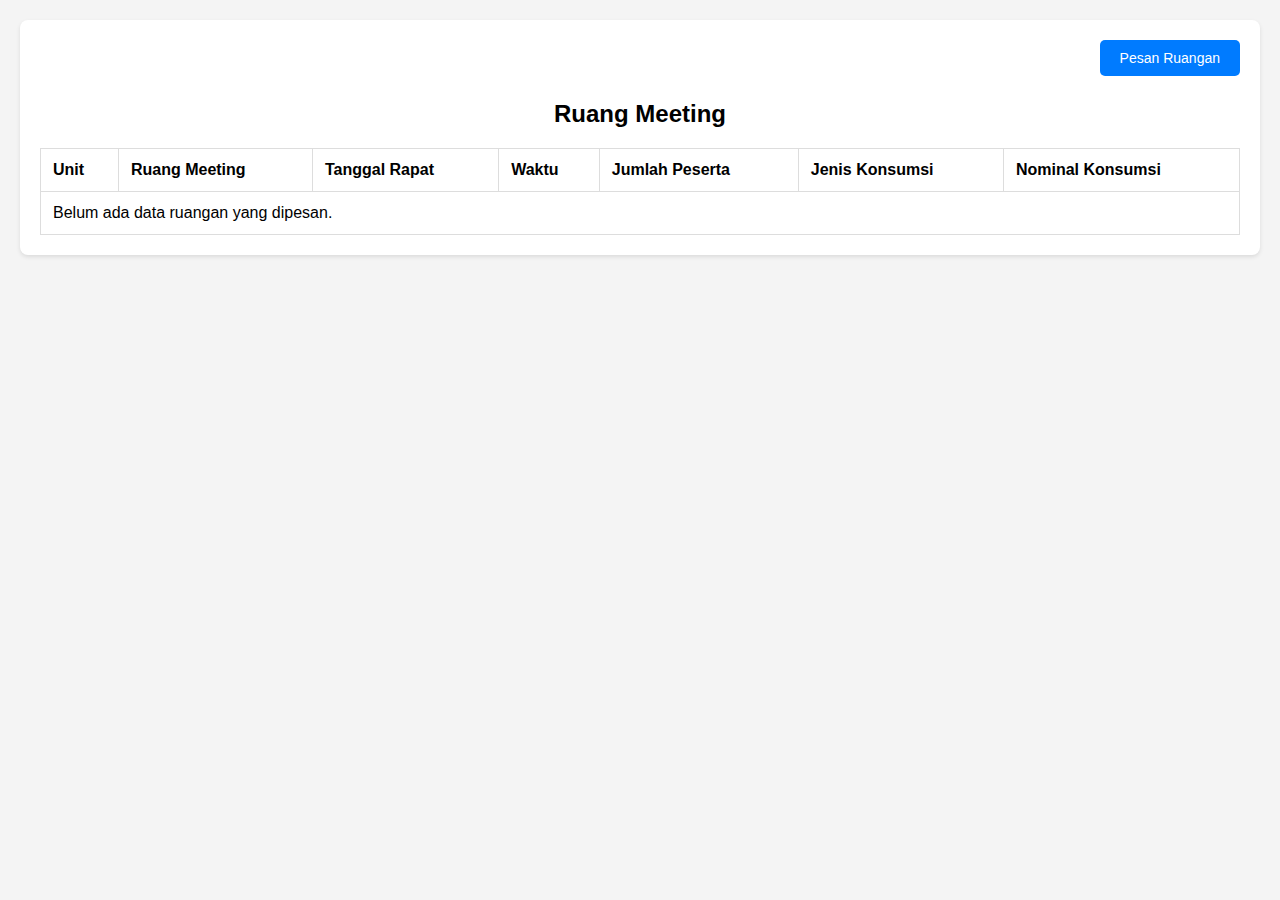
<file: z,mdc - Copy/index.html>
<!DOCTYPE html>
<html lang="en">
<head>
    <meta charset="UTF-8">
    <meta name="viewport" content="width=device-width, initial-scale=1.0">
    <title>Dashboard Ruang Meeting</title>
    <link rel="stylesheet" href="style.css">
    <style>
        .add-button {
            position: absolute;
            top: 20px;
            right: 20px;
            background-color: #007BFF;
            color: white;
            border: none;
            padding: 10px 20px;
            border-radius: 5px;
            font-size: 14px;
            cursor: pointer;
            transition: background-color 0.3s ease;
        }

        .add-button:hover {
            background-color: #0056b3;
        }
        .container {
            position: relative;
            padding-top: 60px;
        }
    </style>
</head>
<body>
    <div class="container">
        <h2>Ruang Meeting</h2>

      
        <button onclick="window.location.href='pesan_ruangan.html'" class="add-button">Pesan Ruangan</button>

        <!-- Tabel data -->
        <table id="meetingTable">
            <thead>
                <tr>
                    <th>Unit</th>
                    <th>Ruang Meeting</th>
                    <th>Tanggal Rapat</th>
                    <th>Waktu</th>
                    <th>Jumlah Peserta</th>
                    <th>Jenis Konsumsi</th>
                    <th>Nominal Konsumsi</th>
                </tr>
            </thead>
            <tbody>
                <!-- Data akan diisi secara dinamis -->
            </tbody>
        </table>
    </div>

    <script>
        
        function loadMeetingData() {
            const meetingData = JSON.parse(localStorage.getItem('pesanRuanganData'));
            const tableBody = document.querySelector('#meetingTable tbody');

            if (meetingData) {
                const row = document.createElement('tr');
                row.innerHTML = `
                    <td>${meetingData.unit}</td>
                    <td>${meetingData.ruangMeeting}</td>
                    <td>${meetingData.tanggalRapat}</td>
                    <td>${meetingData.waktuMulai} - ${meetingData.waktuSelesai}</td>
                    <td>${meetingData.jumlahPeserta}</td>
                    <td>${meetingData.konsumsi}</td>
                    <td>${meetingData.nominalKonsumsi}</td>
                `;
                tableBody.appendChild(row);
            } else {
                tableBody.innerHTML = '<tr><td colspan="7">Belum ada data ruangan yang dipesan.</td></tr>';
            }
        }

        
        window.onload = loadMeetingData;
    </script>
</body>
</html>
</file>
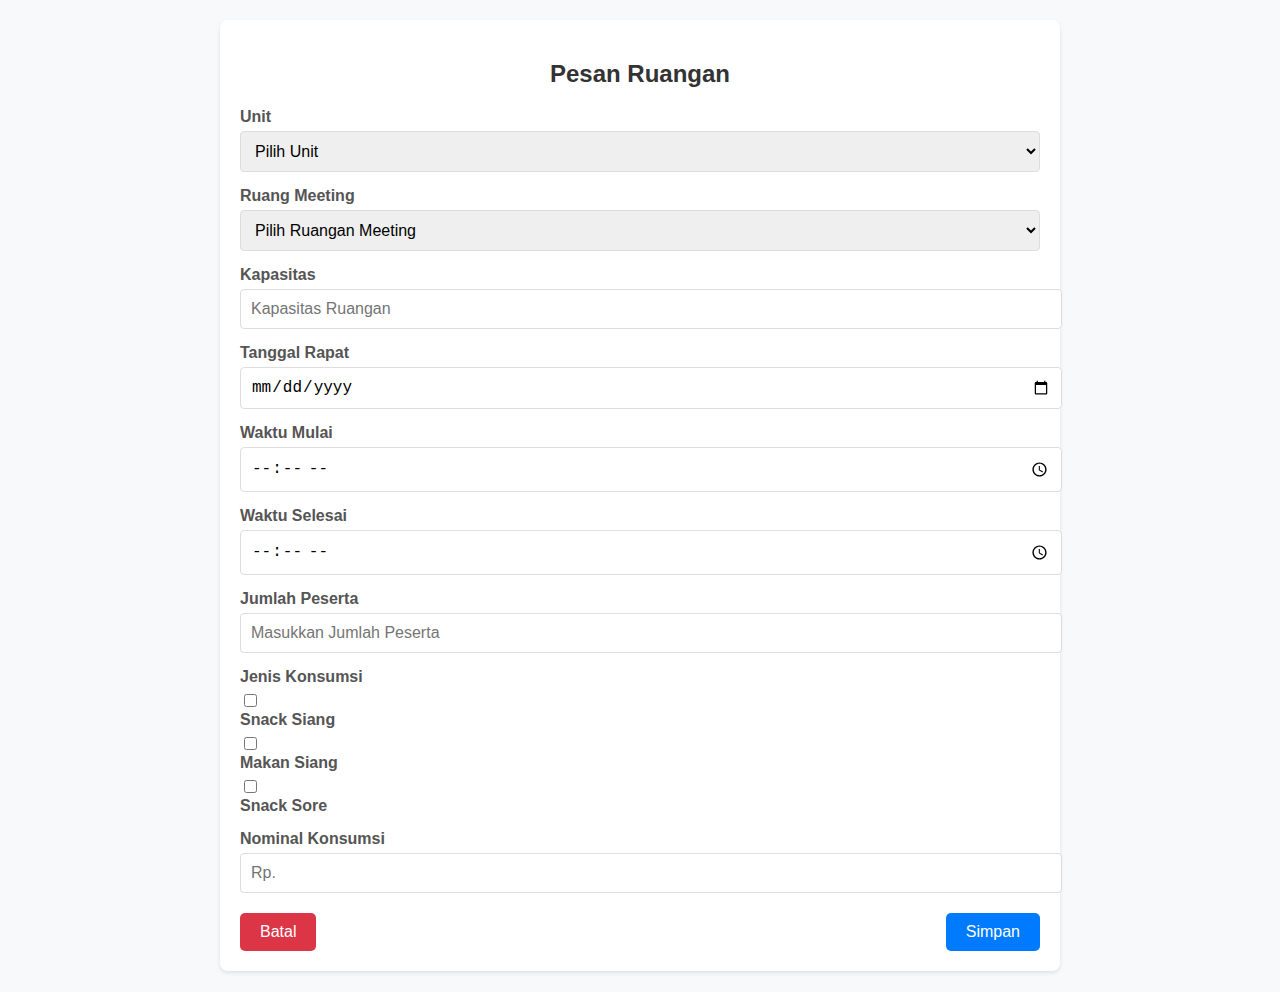
<file: z,mdc - Copy/pesan_ruangan.html>
<!DOCTYPE html>
<html lang="en">
<head>
    <meta charset="UTF-8">
    <meta name="viewport" content="width=device-width, initial-scale=1.0">
    <title>Pesan Ruangan</title>
    <link rel="stylesheet" href="style.css">
    <style>
        body {
            font-family: Arial, sans-serif;
            margin: 0;
            padding: 0;
            background-color: #f8f9fa;
        }

        .container {
            max-width: 800px;
            margin: 20px auto;
            background: #fff;
            padding: 20px;
            border-radius: 8px;
            box-shadow: 0 2px 4px rgba(0, 0, 0, 0.1);
        }

        h2 {
            text-align: center;
            color: #333;
        }

        .form-group {
            margin-bottom: 15px;
        }

        .form-group label {
            display: block;
            margin-bottom: 5px;
            font-weight: bold;
            color: #555;
        }

        .form-group input,
        .form-group select,
        .form-group textarea {
            width: 100%;
            padding: 10px;
            font-size: 16px;
            border: 1px solid #ddd;
            border-radius: 4px;
        }

        .form-group input[type="checkbox"] {
            width: auto;
        }

        .form-actions {
            display: flex;
            justify-content: space-between;
            align-items: center;
            margin-top: 20px;
        }

        .form-actions button {
            padding: 10px 20px;
            font-size: 16px;
            color: #fff;
            border: none;
            border-radius: 5px;
            cursor: pointer;
        }

        .form-actions .cancel-button {
            background-color: #dc3545;
        }

        .form-actions .save-button {
            background-color: #007bff;
        }

        .form-actions button:hover {
            opacity: 0.9;
        }
    </style>
</head>
<body>
    <div class="container">
        <h2>Pesan Ruangan</h2>

        <form id="pesanRuanganForm">
            <div class="form-group">
                <label for="unit">Unit</label>
                <select id="unit" name="unit" required>
                    <option value="">Pilih Unit</option>
                    <option value="keuangan">Unit Keuangan</option>
                    <option value="sdm">Unit SDM</option>
                </select>
            </div>

            <div class="form-group">
                <label for="ruangMeeting">Ruang Meeting</label>
                <select id="ruangMeeting" name="ruangMeeting" required>
                    <option value="">Pilih Ruangan Meeting</option>
                    <option value="prambanan">Ruang Prambanan</option>
                    <option value="borobudur">Ruang Borobudur</option>
                </select>
            </div>

            <div class="form-group">
                <label for="kapasitas">Kapasitas</label>
                <input type="text" id="kapasitas" name="kapasitas" placeholder="Kapasitas Ruangan" readonly>
            </div>

            <div class="form-group">
                <label for="tanggalRapat">Tanggal Rapat</label>
                <input type="date" id="tanggalRapat" name="tanggalRapat" required>
            </div>

            <div class="form-group">
                <label for="waktuMulai">Waktu Mulai</label>
                <input type="time" id="waktuMulai" name="waktuMulai" required>
            </div>

            <div class="form-group">
                <label for="waktuSelesai">Waktu Selesai</label>
                <input type="time" id="waktuSelesai" name="waktuSelesai" required>
            </div>

            <div class="form-group">
                <label for="jumlahPeserta">Jumlah Peserta</label>
                <input type="number" id="jumlahPeserta" name="jumlahPeserta" placeholder="Masukkan Jumlah Peserta" required>
            </div>

            <div class="form-group">
                <label>Jenis Konsumsi</label>
                <div>
                    <input type="checkbox" id="snackSiang" name="konsumsi" value="Snack Siang">
                    <label for="snackSiang">Snack Siang</label>
                </div>
                <div>
                    <input type="checkbox" id="makanSiang" name="konsumsi" value="Makan Siang">
                    <label for="makanSiang">Makan Siang</label>
                </div>
                <div>
                    <input type="checkbox" id="snackSore" name="konsumsi" value="Snack Sore">
                    <label for="snackSore">Snack Sore</label>
                </div>
            </div>

            <div class="form-group">
                <label for="nominalKonsumsi">Nominal Konsumsi</label>
                <input type="text" id="nominalKonsumsi" name="nominalKonsumsi" placeholder="Rp.">
            </div>

            <div class="form-actions">
                <button type="button" class="cancel-button" onclick="window.history.back()">Batal</button>
                <button type="submit" class="save-button">Simpan</button>
            </div>
        </form>
    </div>

    <script>
        const ruangMeeting = document.getElementById('ruangMeeting');
        const kapasitas = document.getElementById('kapasitas');

        ruangMeeting.addEventListener('change', function () {
            if (ruangMeeting.value === 'prambanan') {
                kapasitas.value = '10 Orang';
            } else if (ruangMeeting.value === 'borobudur') {
                kapasitas.value = '20 Orang';
            } else {
                kapasitas.value = '';
            }
        });

        // untuk menangani pengiriman form
        document.getElementById('pesanRuanganForm').addEventListener('submit', function (event) {
            event.preventDefault();

            const unit = document.getElementById('unit').value;
            const ruangMeeting = document.getElementById('ruangMeeting').value;
            const tanggalRapat = document.getElementById('tanggalRapat').value;
            const waktuMulai = document.getElementById('waktuMulai').value;
            const waktuSelesai = document.getElementById('waktuSelesai').value;
            const jumlahPeserta = document.getElementById('jumlahPeserta').value;

            const konsumsi = Array.from(document.querySelectorAll('input[name="konsumsi"]:checked'))
                .map(checkbox => checkbox.value)
                .join(', ');

            const nominalKonsumsi = document.getElementById('nominalKonsumsi').value;

            const data = {
                unit,
                ruangMeeting,
                tanggalRapat,
                waktuMulai,
                waktuSelesai,
                jumlahPeserta,
                konsumsi,
                nominalKonsumsi
            };

            localStorage.setItem('pesanRuanganData', JSON.stringify(data));
            alert('Data berhasil disimpan!');
            window.location.href = 'index.html';
        });
    </script>
</body>
</html>
</file>
<file: z,mdc - Copy/style.css>
body {
    font-family: Arial, sans-serif;
    background-color: #f4f4f4;
    margin: 0;
    padding: 20px;
}

.container {
    background-color: #ffffff;
    padding: 20px;
    border-radius: 8px;
    box-shadow: 0 2px 4px rgba(0, 0, 0, 0.1);
}

h2 {
    text-align: center;
    margin-bottom: 20px;
}

#searchInput {
    width: 100%;
    padding: 10px;
    margin-bottom: 20px;
    border: 1px solid #ccc;
    border-radius: 4px;
}

table {
    width: 100%;
    border-collapse: collapse;
}

table, th, td {
    border: 1px solid #ddd;
}

th, td {
    padding: 12px;
    text-align: left;
}

tr:nth-child(even) {
    background-color: #f9f9f9;
}

tr:hover {
    background-color: #f1f1f1;
}
</file>
